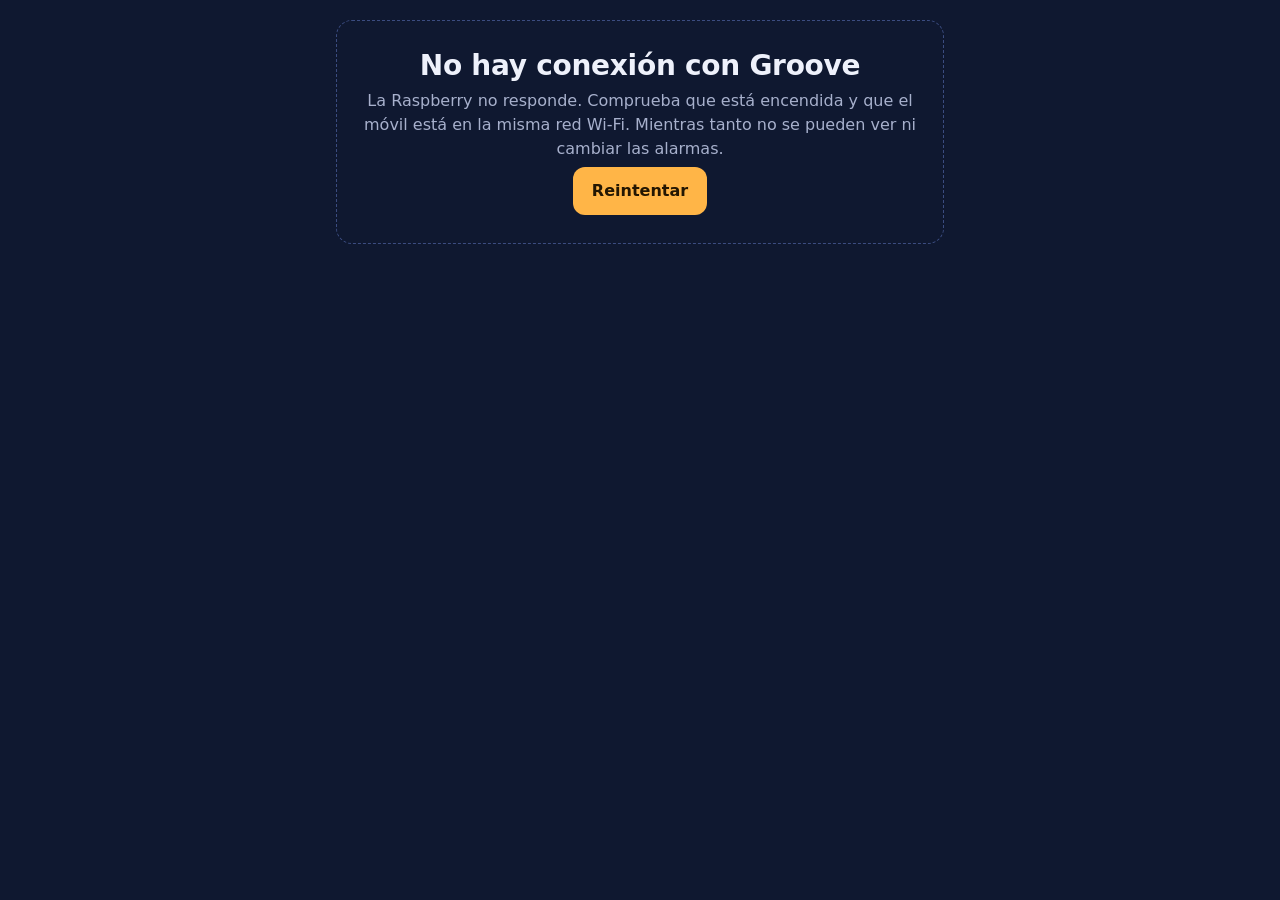
<file: static/offline.html>
<!doctype html>
<html lang="es">
<head>
  <meta charset="utf-8">
  <meta name="viewport" content="width=device-width, initial-scale=1, viewport-fit=cover">
  <meta name="theme-color" content="#0f1830">
  <meta name="color-scheme" content="dark">
  <title>Sin conexión · Groove</title>
  <link rel="stylesheet" href="/static/style.css">
</head>
<body class="is-offline offline-page">
  <main class="page">
    <section class="empty" role="alert">
      <h1>No hay conexión con Groove</h1>
      <p class="muted">La Raspberry no responde. Comprueba que está encendida y que el móvil está en la
        misma red Wi-Fi. Mientras tanto no se pueden ver ni cambiar las alarmas.</p>
      <p><a class="btn btn-primary" href="/">Reintentar</a></p>
    </section>
  </main>
</body>
</html>
</file>
<file: static/style.css>
/* Groove — "antes del amanecer".
   Oscuro azul noche; un único acento ámbar (el sol) para lo que despierta:
   la próxima alarma, STOP y los interruptores activos. Verde solo para Spotify.
   Tipografía del sistema; las horas en redondeada (ui-rounded) y cifras tabulares. */

:root {
  color-scheme: dark;

  --night: #0f1830;      /* fondo */
  --dusk: #172340;       /* superficies */
  --dusk-2: #1f2e52;     /* superficies elevadas / menús */
  --line: #2c3b66;       /* bordes */
  --line-strong: #3b4c80;
  --ink: #eef1fb;        /* texto */
  --muted: #a7b0cc;      /* texto secundario (7:1 sobre --dusk) */
  --sun: #ffb547;        /* acento: amanecer */
  --sun-ink: #231602;    /* texto sobre el acento */
  --ok: #6fd3a5;
  --spotify: #1ed760;
  --danger: #ff7a7a;

  --r-hero: 24px;
  --r-card: 16px;
  --r-ctl: 12px;

  --font: system-ui, -apple-system, "Segoe UI", Roboto, "Helvetica Neue", Arial, sans-serif;
  --font-clock: ui-rounded, "SF Pro Rounded", "Segoe UI Variable Display", system-ui, -apple-system,
    "Segoe UI", Roboto, sans-serif;

  --page: 640px;
  --nav-h: 64px;
  --header-h: 65px;      /* cabecera sticky (44px + 2 × 10px + borde) */
  --actions-h: 72px;     /* barra Cancelar / Guardar del formulario */
  --safe-top: env(safe-area-inset-top, 0px);
  --safe-bottom: env(safe-area-inset-bottom, 0px);
  --bottom-chrome: calc(var(--nav-h) + var(--safe-bottom)); /* lo que tapa abajo: nav inferior */
}

/* --- Base --- */

*, *::before, *::after { box-sizing: border-box; }

/* scroll-padding: al enfocar un campo o saltar a un ancla, el navegador lo deja
   visible por debajo de la cabecera y por encima de lo fijo de abajo. */
html {
  -webkit-text-size-adjust: 100%;
  scroll-padding-top: calc(var(--header-h) + var(--safe-top) + 8px);
  scroll-padding-bottom: calc(var(--bottom-chrome) + 8px);
}
html.page-form { scroll-padding-bottom: calc(var(--bottom-chrome) + var(--actions-h) + 8px); }

body {
  margin: 0;
  min-height: 100vh;
  font-family: var(--font);
  font-size: 1rem;
  line-height: 1.5;
  background: var(--night);
  color: var(--ink);
  padding-bottom: calc(var(--bottom-chrome) + 88px); /* nav inferior + botón flotante */
}
/* El formulario no tiene botón flotante: su barra de acciones va en el flujo. */
.page-form body { padding-bottom: calc(var(--bottom-chrome) + 16px); }

h1, h2, p { margin: 0; }
h1 { font-size: 1.75rem; line-height: 1.2; font-weight: 700; letter-spacing: -0.01em; }
h2 { font-size: 1.15rem; line-height: 1.3; font-weight: 650; }

a { color: var(--sun); }
code { font-size: 0.9em; overflow-wrap: anywhere; color: var(--ink); }
.muted { color: var(--muted); }
.hint { color: var(--muted); font-size: 0.875rem; }

:focus-visible { outline: 3px solid var(--sun); outline-offset: 2px; border-radius: 6px; }

.visually-hidden {
  position: absolute !important;
  width: 1px; height: 1px;
  padding: 0; margin: -1px;
  overflow: hidden; clip: rect(0 0 0 0);
  white-space: nowrap; border: 0;
}

.skip-link {
  position: absolute; left: 12px; top: -48px;
  padding: 10px 14px; border-radius: var(--r-ctl);
  background: var(--sun); color: var(--sun-ink); font-weight: 700; text-decoration: none;
  z-index: 50;
}
.skip-link:focus { top: 12px; }

.icon { width: 22px; height: 22px; flex: none; }

/* --- Cabecera y navegación --- */

.app-header {
  position: sticky; top: 0; z-index: 20;
  display: flex; align-items: center; gap: 16px;
  padding: calc(10px + var(--safe-top)) 16px 10px;
  background: rgba(15, 24, 48, 0.94);
  border-bottom: 1px solid var(--line);
}
@supports (backdrop-filter: blur(8px)) {
  .app-header { background: rgba(15, 24, 48, 0.8); backdrop-filter: blur(8px); }
}

.brand {
  display: inline-flex; align-items: center; gap: 8px;
  min-height: 44px;
  color: var(--ink); text-decoration: none;
  font-size: 1.2rem; font-weight: 750; letter-spacing: -0.01em;
}

.status {
  margin-left: auto;
  display: inline-flex; align-items: center; gap: 8px;
  font-size: 0.85rem; color: var(--muted);
}
.status-dot { width: 8px; height: 8px; border-radius: 50%; background: var(--ok); }
body.is-offline .status-dot { background: var(--danger); }
body.is-offline .status { color: var(--danger); }

.nav a { text-decoration: none; color: var(--muted); }
.nav a[aria-current="page"] { color: var(--ink); }

.nav-top { display: none; }

.nav-bottom {
  position: fixed; left: 0; right: 0; bottom: 0; z-index: 20;
  display: grid; grid-template-columns: repeat(5, minmax(0, 1fr));
  height: calc(var(--nav-h) + var(--safe-bottom));
  padding-bottom: var(--safe-bottom);
  background: var(--dusk);
  border-top: 1px solid var(--line);
}
.nav-bottom a {
  display: flex; flex-direction: column; align-items: center; justify-content: center; gap: 2px;
  min-width: 0; padding: 0 2px;
  font-size: 0.75rem; font-weight: 600;
}
/* Cinco secciones: en móviles muy estrechos la etiqueta se acorta con "…"
   (nunca se solapa ni baja de 12px). */
.nav-bottom a span { max-width: 100%; overflow: hidden; text-overflow: ellipsis; white-space: nowrap; }
.nav-bottom a[aria-current="page"] .icon { color: var(--sun); }

/* Cinco secciones arriba: entre 760 y 899 px solo cabe el punto de conexión
   (si se pierde, además aparece el aviso grande). */
@media (min-width: 760px) and (max-width: 899px) {
  .status [data-connection-text] {
    position: absolute; width: 1px; height: 1px; overflow: hidden; clip: rect(0 0 0 0);
    white-space: nowrap;
  }
}

@media (min-width: 760px) {
  :root { --bottom-chrome: var(--safe-bottom); } /* sin nav inferior */
  body { padding-bottom: 120px; }
  .page-form body { padding-bottom: calc(24px + var(--safe-bottom)); }
  .nav-bottom { display: none; }
  .nav-top { display: flex; gap: 4px; }
  .nav-top a {
    display: inline-flex; align-items: center; min-height: 44px; padding: 0 12px;
    border-radius: 999px; font-weight: 600; white-space: nowrap;
  }
  .status { white-space: nowrap; }
  .nav-top a[aria-current="page"] { background: var(--dusk-2); }
  .app-header {
    padding-left: max(16px, calc((100vw - var(--page)) / 2));
    padding-right: max(16px, calc((100vw - var(--page)) / 2));
  }
}

/* --- Página --- */

.page {
  max-width: var(--page);
  margin: 0 auto;
  padding: 20px 16px 0;
  display: flex; flex-direction: column; gap: 16px;
}

.section-head {
  display: flex; align-items: center; justify-content: space-between; gap: 12px;
  margin-top: 8px;
}

.card {
  background: var(--dusk);
  border: 1px solid var(--line);
  border-radius: var(--r-card);
  padding: 16px;
  display: flex; flex-direction: column; gap: 10px;
}

.badge {
  display: inline-flex; align-items: center; gap: 6px;
  padding: 2px 10px;
  border: 1px solid var(--line-strong);
  border-radius: 999px;
  font-size: 0.8rem; color: var(--muted);
  white-space: nowrap;
  max-width: 100%;
}
/* Nombres largos de Spotify: se cortan con "…" en vez de desbordar. */
.badge-text { min-width: 0; overflow: hidden; text-overflow: ellipsis; }
.badge-spotify::before, .badge-on::before, .badge-off::before {
  content: ""; width: 7px; height: 7px; border-radius: 50%; background: var(--spotify);
}
.badge-on::before { background: var(--ok); }
.badge-off { color: var(--danger); border-color: rgba(255, 122, 122, 0.5); }
.badge-off::before { background: var(--danger); }

.dot { display: inline-block; width: 10px; height: 10px; border-radius: 50%; }
.dot-on { background: var(--spotify); }
.dot-off { background: var(--danger); }
.dot-sun { background: var(--sun); }
.dot-idle { background: transparent; box-shadow: inset 0 0 0 2px var(--muted); }

/* --- Avisos --- */

.flashes { display: flex; flex-direction: column; gap: 8px; }
.flash {
  padding: 12px 14px;
  border-radius: var(--r-ctl);
  background: var(--dusk);
  border: 1px solid var(--line);
  border-left: 4px solid var(--ok);
  overflow-wrap: anywhere;
}
.flash-error { border-left-color: var(--danger); }
.flash ul { margin: 6px 0 0; padding-left: 20px; }

.offline-banner {
  display: flex; gap: 12px; align-items: flex-start;
  max-width: var(--page); margin: 12px auto 0; padding: 12px 14px;
  border: 1px solid var(--danger); border-radius: var(--r-ctl);
  background: rgba(255, 122, 122, 0.1);
  color: var(--ink);
}
.offline-banner[hidden] { display: none; }
.offline-banner .icon { color: var(--danger); margin-top: 2px; }
@media (max-width: 671px) { .offline-banner { margin: 12px 16px 0; } }

/* --- Botones --- */

.btn {
  display: inline-flex; align-items: center; justify-content: center; gap: 8px;
  min-height: 48px; padding: 10px 18px;
  border: 1px solid transparent; border-radius: var(--r-ctl);
  font: inherit; font-weight: 650; line-height: 1.2;
  text-decoration: none; cursor: pointer;
  color: var(--ink); background: var(--dusk-2);
  -webkit-tap-highlight-color: transparent;
}
.btn-primary { background: var(--sun); color: var(--sun-ink); }
.btn-quiet { background: transparent; border-color: var(--line-strong); }
.btn-small { min-height: 44px; padding: 8px 14px; font-size: 0.9rem; }
.btn:active { transform: translateY(1px); }

.fab {
  position: fixed; z-index: 15;
  right: max(16px, calc((100vw - var(--page)) / 2 + 16px));
  bottom: calc(var(--nav-h) + var(--safe-bottom) + 16px);
  display: inline-flex; align-items: center; gap: 8px;
  min-height: 56px; padding: 0 22px 0 18px;
  border-radius: 999px;
  background: var(--sun); color: var(--sun-ink);
  font-weight: 750; text-decoration: none;
  box-shadow: 0 8px 24px rgba(4, 8, 20, 0.55);
  transition: opacity 0.15s, visibility 0.15s;
}
@media (min-width: 760px) { .fab { bottom: 28px; } }
/* Con un menú ⋯ abierto, el botón flotante se aparta (sin mover nada del layout).
   app.js pone .menu-open; :has() lo cubre también sin JavaScript. Reglas separadas
   para que un navegador sin :has() no descarte la primera. */
body.menu-open .fab { visibility: hidden; opacity: 0; pointer-events: none; }
body:has(details.menu[open]) .fab { visibility: hidden; opacity: 0; pointer-events: none; }

/* --- Alarma sonando --- */

.ringing {
  position: relative; overflow: hidden;
  display: flex; flex-direction: column; gap: 12px;
  padding: 28px 20px 20px;
  border-radius: var(--r-hero);
  border: 1px solid rgba(255, 181, 71, 0.55);
  background: radial-gradient(120% 90% at 50% 0%, rgba(255, 154, 82, 0.28), transparent 60%), var(--dusk);
  text-align: center;
}
.ringing > * { position: relative; }
.ringing form { margin: 0; }
.ringing > .ringing-pulse {
  position: absolute; left: 50%; top: -60px;
  width: 220px; height: 220px; margin-left: -110px;
  border-radius: 50%;
  background: radial-gradient(circle, rgba(255, 181, 71, 0.35), transparent 65%);
  animation: sunrise-pulse 2.4s ease-in-out infinite;
}
@keyframes sunrise-pulse {
  0%, 100% { transform: scale(0.85); opacity: 0.7; }
  50% { transform: scale(1.1); opacity: 1; }
}
.ringing-label { color: var(--sun); font-weight: 800; letter-spacing: 0.18em; font-size: 0.85rem; }
.ringing-title {
  font-family: var(--font-clock); font-weight: 400;
  font-size: clamp(2rem, 9vw, 2.75rem); line-height: 1.1;
  font-variant-numeric: tabular-nums; overflow-wrap: anywhere;
}
.ringing-detail { color: var(--muted); }
.ringing-stop { margin-top: 8px; }
.btn-stop {
  width: 100%; min-height: 104px;
  border-radius: 20px;
  background: var(--sun); color: var(--sun-ink);
  font-size: 2.25rem; font-weight: 850; letter-spacing: 0.08em;
  box-shadow: 0 10px 30px rgba(255, 154, 82, 0.3);
}
.btn-snooze {
  width: 100%; min-height: 56px;
  background: transparent; border-color: var(--line-strong);
  font-size: 1.1rem;
}

/* --- Pospuesta --- */

.snoozed {
  display: flex; align-items: center; justify-content: space-between; gap: 12px; flex-wrap: wrap;
  padding: 16px;
  border-radius: var(--r-card);
  border: 1px dashed var(--line-strong);
  background: var(--dusk);
}
.snoozed form { margin: 0; }
.snoozed-title {
  font-family: var(--font-clock); font-weight: 500; font-size: 1.3rem;
  font-variant-numeric: tabular-nums;
}
.snoozed-detail { color: var(--muted); font-size: 0.9rem; }

/* --- Próxima alarma (el sol sube según se acerca) --- */

.next-alarm {
  position: relative; overflow: hidden;
  border-radius: var(--r-hero);
  background: linear-gradient(180deg, #16244a 0%, var(--dusk) 100%);
  border: 1px solid var(--line);
}
.horizon { display: block; width: 100%; height: 110px; }
.next-body { padding: 4px 20px 20px; display: flex; flex-direction: column; gap: 2px; }
.next-label { font-size: 0.9rem; font-weight: 600; color: var(--muted); }
.next-time {
  font-family: var(--font-clock); font-weight: 300;
  font-size: clamp(4rem, 22vw, 6.5rem); line-height: 1;
  letter-spacing: -0.03em; font-variant-numeric: tabular-nums;
}
.next-name { font-size: 1.25rem; font-weight: 650; margin-top: 4px; overflow-wrap: anywhere; }
.next-when { color: var(--sun); font-weight: 600; }
.next-meta { display: flex; flex-wrap: wrap; align-items: center; gap: 8px 12px; margin-top: 8px; }
.next-volume { color: var(--muted); font-size: 0.875rem; }

/* --- Lista de alarmas --- */

.alarm-list { list-style: none; margin: 0; padding: 0; display: flex; flex-direction: column; gap: 10px; }

.alarm {
  position: relative;
  display: grid; grid-template-columns: 1fr auto auto; align-items: center; gap: 4px 8px;
  padding: 14px 8px 14px 16px;
  background: var(--dusk);
  border: 1px solid var(--line);
  border-radius: var(--r-card);
}
.alarm-main { min-width: 0; }
.alarm-time {
  font-family: var(--font-clock); font-weight: 300;
  font-size: 2.4rem; line-height: 1.05;
  letter-spacing: -0.02em; font-variant-numeric: tabular-nums;
}
.alarm-name { font-weight: 650; overflow-wrap: anywhere; }
.alarm-meta { display: flex; flex-wrap: wrap; align-items: center; gap: 4px 10px; margin-top: 4px; }
.alarm-days { color: var(--muted); font-size: 0.875rem; }
.alarm-volume { color: var(--muted); font-size: 0.8rem; margin-top: 4px; }
.alarm-off .alarm-main { opacity: 0.5; }
.alarm-toggle { margin: 0; }

/* Interruptor (es un botón de envío: funciona sin JavaScript). */
.switch {
  display: inline-flex; align-items: center; justify-content: center;
  min-width: 60px; min-height: 48px;
  padding: 0; border: 0; background: none; cursor: pointer;
  -webkit-tap-highlight-color: transparent;
}
.switch-track {
  position: relative; display: block;
  width: 52px; height: 32px; border-radius: 999px;
  background: var(--line); transition: background 0.15s;
}
.switch-thumb {
  position: absolute; top: 3px; left: 3px;
  width: 26px; height: 26px; border-radius: 50%;
  background: var(--ink); transition: transform 0.15s;
}
.switch[aria-checked="true"] .switch-track { background: var(--sun); }
.switch[aria-checked="true"] .switch-thumb { transform: translateX(20px); background: var(--sun-ink); }
.spotify-guests-row { display: flex; align-items: center; justify-content: space-between; gap: 16px; }
.spotify-guests-row form { flex-shrink: 0; margin: 0; }
.spotify-guests h2 { margin: 0 0 6px; font-size: 1rem; }
.spotify-guests .muted { margin: 0; }
.spotify-guests .hint { margin-top: 12px; }

/* Menú de acciones: <details> nativo, sin JavaScript. */
.menu { position: relative; }
.menu summary {
  display: flex; align-items: center; justify-content: center;
  width: 44px; height: 44px; border-radius: 50%;
  list-style: none; cursor: pointer; color: var(--muted);
}
.menu summary::-webkit-details-marker { display: none; }
.menu[open] summary { background: var(--dusk-2); color: var(--ink); }
.menu-panel {
  position: absolute; right: 0; top: calc(100% + 6px); z-index: 10;
  min-width: 200px; padding: 6px;
  background: var(--dusk-2); border: 1px solid var(--line-strong);
  border-radius: var(--r-ctl);
  box-shadow: 0 14px 32px rgba(4, 8, 20, 0.6);
}
/* app.js lo abre hacia arriba si abajo no cabe (nav inferior, borde de pantalla). */
.menu.menu-up .menu-panel { top: auto; bottom: calc(100% + 6px); }
.menu-panel form { margin: 0; }
.menu-item {
  display: flex; align-items: center; gap: 10px; width: 100%;
  min-height: 44px; padding: 8px 12px;
  border: 0; border-radius: 8px; background: none;
  color: var(--ink); font: inherit; text-align: left; text-decoration: none; cursor: pointer;
}
.menu-item:hover, .menu-item:focus-visible { background: rgba(255, 255, 255, 0.06); }
.menu-danger { color: var(--danger); }
.menu-note {
  padding: 6px 12px 4px; margin-top: 4px;
  color: var(--muted); font-size: 0.8rem; border-top: 1px solid var(--line);
}

.empty {
  padding: 28px 20px; text-align: center;
  border: 1px dashed var(--line-strong); border-radius: var(--r-card);
  display: flex; flex-direction: column; gap: 6px;
}

/* --- Formulario --- */

.alarm-form { display: flex; flex-direction: column; gap: 20px; }
.field { display: flex; flex-direction: column; gap: 8px; margin: 0; padding: 0; border: 0; min-width: 0; }
.field label, .field legend { font-weight: 650; padding: 0; }
.field legend { margin-bottom: 8px; }
.field output { color: var(--sun); font-variant-numeric: tabular-nums; margin-left: 4px; }

input[type="text"], input[type="search"], input[type="time"], select {
  width: 100%; min-height: 48px; padding: 10px 14px;
  border: 1px solid var(--line-strong); border-radius: var(--r-ctl);
  background: var(--night); color: var(--ink);
  font: inherit; font-size: 1rem; /* 16px: evita el zoom de iOS */
}
input::placeholder { color: #7480a3; }
.field-time input[type="time"] {
  font-family: var(--font-clock); font-weight: 300;
  font-size: 2.75rem; min-height: 72px; font-variant-numeric: tabular-nums;
}
/* Chromium escala el icono del selector con la fuente: se deja discreto. */
.field-time input[type="time"]::-webkit-calendar-picker-indicator {
  width: 22px; height: 22px; padding: 8px; opacity: 0.6; cursor: pointer;
}

/* Días: chips L M X J V S D (checkboxes reales, accesibles). */
.day-chips { display: flex; justify-content: space-between; gap: 6px; }
.chip { position: relative; flex: 1 1 0; max-width: 52px; }
.chip input { position: absolute; opacity: 0; inset: 0; margin: 0; cursor: pointer; }
.chip span[aria-hidden] {
  display: flex; align-items: center; justify-content: center;
  aspect-ratio: 1; min-height: 44px;
  border-radius: 50%; border: 1px solid var(--line-strong);
  font-weight: 700; color: var(--muted);
}
.chip input:checked + span { background: var(--sun); border-color: var(--sun); color: var(--sun-ink); }
.chip input:focus-visible + span { outline: 3px solid var(--sun); outline-offset: 2px; }

/* Sonido local / Spotify: control segmentado (radios reales). */
.segmented {
  display: grid; grid-template-columns: 1fr 1fr; gap: 4px;
  padding: 4px; border-radius: 14px; background: var(--night); border: 1px solid var(--line);
}
.segmented label { position: relative; }
.segmented input { position: absolute; opacity: 0; inset: 0; margin: 0; cursor: pointer; }
.segmented span {
  display: flex; align-items: center; justify-content: center;
  min-height: 44px; border-radius: 10px; font-weight: 650; color: var(--muted);
}
.segmented input:checked + span {
  background: var(--dusk-2); color: var(--ink); box-shadow: inset 0 0 0 1px var(--line-strong);
}
.segmented input:focus-visible + span { outline: 3px solid var(--sun); outline-offset: 2px; }

.spotify-field { display: flex; flex-direction: column; gap: 20px; margin-top: 16px; }
.local-track-field { margin-top: 20px; }
.field-label { font-weight: 650; }
.hint-warning { color: var(--danger); }
.spotify-field[hidden] { display: none; }

/* Buscador de Spotify del formulario. Las portadas se muestran enteras
   (object-fit: contain), sin recortes ni nada encima. */
.spotify-picker { gap: 12px; }
.spotify-selection {
  display: flex; align-items: center; gap: 12px;
  padding: 12px 14px;
  background: var(--dusk);
  border: 1px solid rgba(30, 215, 96, 0.45); border-radius: var(--r-card);
}
.spotify-selection[hidden], .spotify-search-section[hidden] { display: none; }
.spotify-selection-check { display: flex; flex: none; color: var(--spotify); }
.spotify-selection-info { display: flex; flex-direction: column; gap: 2px; flex: 1; min-width: 0; }
.spotify-selection-name { font-weight: 700; overflow-wrap: anywhere; }
.spotify-selection-name.is-uri { font-weight: 500; font-size: 0.85rem; font-family: ui-monospace, monospace; }
.spotify-selection-meta { color: var(--muted); font-size: 0.85rem; overflow-wrap: anywhere; }
.spotify-open {
  display: inline-flex; align-items: center; gap: 4px; align-self: flex-start;
  min-height: 32px; font-size: 0.85rem;
}
.spotify-open .icon, .spotify-attribution .icon { width: 16px; height: 16px; vertical-align: -3px; }

/* "── o ──" entre el enlace manual y el buscador. */
.spotify-search-section { display: flex; flex-direction: column; gap: 12px; }
.or-divider {
  display: flex; align-items: center; gap: 12px;
  color: var(--muted); font-size: 0.85rem; font-weight: 600;
}
.or-divider::before, .or-divider::after { content: ""; flex: 1; border-top: 1px solid var(--line); }
.spotify-search { display: flex; flex-direction: column; gap: 10px; }
.search-box { position: relative; }
.search-box .icon {
  position: absolute; left: 14px; top: 50%; transform: translateY(-50%);
  color: var(--muted); pointer-events: none;
}
.search-box input { padding-left: 46px; }
.search-box input:disabled { opacity: 0.55; cursor: not-allowed; }
.search-status:empty { display: none; }
.search-status.is-error { color: var(--danger); }
.search-results { display: flex; flex-direction: column; gap: 14px; }
.search-results:empty { display: none; }
.search-group-title {
  margin: 0 0 6px; font-size: 0.75rem; font-weight: 700;
  letter-spacing: 0.08em; text-transform: uppercase; color: var(--muted);
}
.search-list {
  list-style: none; margin: 0; padding: 0;
  border: 1px solid var(--line); border-radius: var(--r-card); overflow: hidden;
}
.search-result { display: flex; background: var(--dusk); }
.search-result + .search-result { border-top: 1px solid var(--line); }
.search-result-pick {
  display: flex; align-items: center; gap: 12px; flex: 1; min-width: 0;
  min-height: 64px; padding: 8px 12px;
  border: 0; background: transparent; color: inherit; font: inherit; text-align: left;
  cursor: pointer; -webkit-tap-highlight-color: transparent;
}
.search-result-pick:hover, .search-result-pick:active { background: var(--dusk-2); }
.search-result-art {
  display: flex; align-items: center; justify-content: center; flex: none;
  width: 48px; height: 48px; border-radius: 4px; overflow: hidden;
  background: var(--dusk-2); color: var(--muted);
}
.search-result-art img { display: block; width: 100%; height: 100%; object-fit: contain; }
.search-result-art.has-image .icon { display: none; }
.search-result-text { display: flex; flex-direction: column; min-width: 0; }
.search-result-name, .search-result-sub { overflow: hidden; text-overflow: ellipsis; white-space: nowrap; }
.search-result-name { font-weight: 650; }
.search-result-sub { color: var(--muted); font-size: 0.85rem; }
.search-result-open {
  display: flex; align-items: center; justify-content: center; flex: none;
  width: 48px; color: var(--muted); border-left: 1px solid var(--line);
}
.search-result-open .icon { width: 18px; height: 18px; }
.spotify-attribution { font-size: 0.8rem; }

input[type="range"] { width: 100%; height: 44px; margin: 0; accent-color: var(--sun); background: none; }

.form-actions {
  position: sticky; z-index: 5; bottom: var(--bottom-chrome);
  display: grid; grid-template-columns: 1fr 2fr; gap: 10px;
  min-height: var(--actions-h);
  padding: 12px 0;
  background: var(--night);
  border-top: 1px solid var(--line);
}
/* Sin nav inferior (escritorio), la barra respeta sola la zona segura. */
@media (min-width: 760px) { .form-actions { padding-bottom: calc(12px + var(--safe-bottom)); bottom: 0; } }

/* --- Spotify --- */

.account-state { display: flex; align-items: center; gap: 10px; font-size: 1.3rem; font-weight: 700; }
.account form { margin: 0; }
.account .btn, .account form { align-self: flex-start; }

.tech summary {
  display: flex; align-items: center; min-height: 44px;
  cursor: pointer; color: var(--muted); font-size: 0.875rem;
}
.tech p { color: var(--muted); font-size: 0.875rem; }

.target-main { display: flex; gap: 14px; align-items: center; }
.target-icon {
  display: flex; align-items: center; justify-content: center; flex: none;
  width: 52px; height: 52px; border-radius: 14px;
  background: var(--dusk-2); color: var(--sun);
}
.target-line { color: var(--muted); font-size: 0.85rem; }
.target-line strong { display: block; color: var(--ink); font-size: 1.6rem; font-weight: 750; line-height: 1.2; }
.target-name { font-size: 1.2rem; font-weight: 700; }
.target-state { color: var(--danger); font-size: 0.85rem; }
.target-state.is-on { color: var(--ok); }
.test-controls { display: grid; grid-template-columns: repeat(3, 1fr); gap: 8px; }
.test-controls form { margin: 0; }
.test-controls .btn { width: 100%; padding: 8px 6px; gap: 6px; }
.test-controls .icon { width: 18px; height: 18px; }

.devices { display: flex; flex-direction: column; gap: 10px; }
.device-list {
  list-style: none; margin: 0; padding: 0;
  border: 1px solid var(--line); border-radius: var(--r-card); overflow: hidden;
}
.device { display: flex; align-items: center; gap: 12px; padding: 12px 14px; background: var(--dusk); }
.device + .device { border-top: 1px solid var(--line); }
.device.is-selected { background: var(--dusk-2); }
.device-icon { color: var(--muted); display: flex; }
.device.is-selected .device-icon { color: var(--sun); }
.device-info { display: flex; flex-direction: column; min-width: 0; flex: 1; }
.device-name { font-weight: 650; overflow-wrap: anywhere; }
.device-meta { display: flex; flex-wrap: wrap; align-items: center; gap: 6px; color: var(--muted); font-size: 0.8rem; }
.device form { margin: 0; }
.device-check { display: inline-flex; align-items: center; gap: 4px; color: var(--sun); font-size: 0.85rem; font-weight: 650; }

/* --- Música local --- */

.upload-form { display: grid; grid-template-columns: 1fr; gap: 10px; }
.upload-label { font-weight: 650; }
.upload-form input[type="file"] {
  width: 100%; min-height: 48px; padding: 10px;
  border: 1px dashed var(--line-strong); border-radius: var(--r-ctl);
  background: var(--night); color: var(--muted); font: inherit;
}
.upload-form input[type="file"]::file-selector-button {
  margin-right: 12px; min-height: 36px; padding: 6px 12px;
  border: 1px solid var(--line-strong); border-radius: 8px;
  background: var(--dusk-2); color: var(--ink); font: inherit; font-weight: 650;
}
@media (min-width: 520px) {
  .upload-form { grid-template-columns: 1fr auto; align-items: end; }
  .upload-label { grid-column: 1 / -1; }
}

.tracks { display: flex; flex-direction: column; gap: 10px; }
.track-list {
  list-style: none; margin: 0; padding: 0;
  border: 1px solid var(--line); border-radius: var(--r-card); overflow: hidden;
}
.track { display: flex; align-items: center; gap: 12px; padding: 12px 14px; background: var(--dusk); }
.track + .track { border-top: 1px solid var(--line); }
.track-icon { color: var(--sun); display: flex; }
.track-info { display: flex; flex-direction: column; min-width: 0; flex: 1; }
.track-name { font-weight: 650; overflow-wrap: anywhere; }
.track-meta { display: flex; flex-wrap: wrap; align-items: center; gap: 6px; color: var(--muted); font-size: 0.8rem; }
.track form { margin: 0; }
.track-delete { color: var(--danger); }
@media (max-width: 419px) { .track-delete span { display: none; } .track-delete { padding: 8px 12px; } }

/* --- Diagnóstico --- */

.diag-ok { --diag: var(--ok); }
.diag-warning { --diag: var(--sun); }
.diag-error { --diag: var(--danger); }
.diag-dot { display: inline-block; flex: none; width: 10px; height: 10px; border-radius: 50%; background: var(--diag); }

.diag-summary { border-left: 4px solid var(--diag); }
.diag-summary-title { display: flex; align-items: center; gap: 10px; font-size: 1.2rem; }

.check-list { list-style: none; margin: 0; padding: 0; display: grid; grid-template-columns: 1fr; gap: 10px; }
@media (min-width: 520px) { .check-list { grid-template-columns: 1fr 1fr; } }
.check { gap: 4px; }
.check.diag-error { border-color: rgba(255, 122, 122, 0.5); }
.check-name { font-size: 0.85rem; font-weight: 650; color: var(--muted); }
.check-state { display: flex; flex-wrap: wrap; align-items: center; gap: 4px 10px; font-size: 1.1rem; font-weight: 700; overflow-wrap: anywhere; }
.check-badge { font-weight: 600; }
.diag-error .check-badge { color: var(--danger); border-color: rgba(255, 122, 122, 0.5); }
.check-detail { color: var(--muted); font-size: 0.85rem; overflow-wrap: anywhere; }

/* --- Bluetooth --- */

.bt-facts { display: grid; gap: 8px; margin: 0; }
.bt-facts div { display: flex; align-items: center; justify-content: space-between; gap: 12px; min-width: 0; }
.bt-facts dt { color: var(--muted); }
.bt-facts dd {
  display: inline-flex; align-items: center; gap: 8px; margin: 0; min-width: 0;
  font-weight: 650; text-align: right;
}
.bt-facts .icon { width: 18px; height: 18px; color: var(--ok); }
.bt-status form { margin: 0; }
.bt-status .btn { align-self: flex-start; }

.bt-pairing form { margin: 0; }
.bt-pairing.is-visible { border-color: var(--sun); }
.bt-pair-btn { width: 100%; }
.bt-visible-title { display: flex; align-items: center; gap: 10px; font-size: 1.2rem; font-weight: 700; }
.bt-visible-title .icon { color: var(--sun); }
.bt-countdown { font-family: var(--font-clock); font-size: 2.5rem; font-weight: 300; font-variant-numeric: tabular-nums; }
.bt-countdown span { color: var(--sun); }
.bt-result { display: flex; align-items: flex-start; gap: 8px; overflow-wrap: anywhere; }
.bt-result .icon { color: var(--ok); flex: none; }
.bt-result.is-error { color: var(--danger); }

.bt-devices { display: flex; flex-direction: column; gap: 10px; }
.bt-device { flex-direction: column; align-items: stretch; gap: 10px; }
.bt-device-main { display: flex; align-items: flex-start; gap: 12px; min-width: 0; }
.bt-device .device-icon { padding-top: 2px; }
.bt-device.is-selected .device-icon { color: var(--sun); }
.bt-device .tech summary { min-height: 32px; }
.bt-actions { display: flex; flex-wrap: wrap; gap: 8px; }
.bt-actions form { margin: 0; flex: 1 1 auto; }
.bt-actions .btn { width: 100%; }
.bt-forget { color: var(--danger); }
.btn:disabled { opacity: 0.5; cursor: not-allowed; }

/* --- Temporizador de sueño --- */

.sleep-timer.is-active { border-color: var(--sun); }
.sleep-timer[hidden], .sleep-timer [hidden] { display: none; }
.sleep-timer form { margin: 0; }
.sleep-title { display: flex; align-items: center; gap: 10px; font-size: 1.05rem; font-weight: 700; }
.sleep-title .icon { color: var(--sun); }
.sleep-active, .sleep-idle, .sleep-form { display: flex; flex-direction: column; gap: 10px; }
.sleep-active .btn { align-self: flex-start; }
.sleep-countdown { font-size: 1.1rem; }
.sleep-countdown span {
  font-family: var(--font-clock); font-size: 2.2rem; font-weight: 300;
  font-variant-numeric: tabular-nums; color: var(--sun);
}
.sleep-source { color: var(--muted); overflow-wrap: anywhere; }
.sleep-choices { display: grid; grid-template-columns: repeat(4, 1fr); gap: 8px; }
.sleep-choices .btn { padding-inline: 6px; }
.sleep-targets { border: 0; margin: 0; padding: 0; display: flex; flex-direction: column; gap: 6px; }
.sleep-target { display: flex; align-items: center; gap: 10px; min-height: 44px; overflow-wrap: anywhere; }

/* --- Movimiento reducido --- */

@media (prefers-reduced-motion: reduce) {
  *, *::before, *::after { animation: none !important; transition: none !important; }
}
</file>
